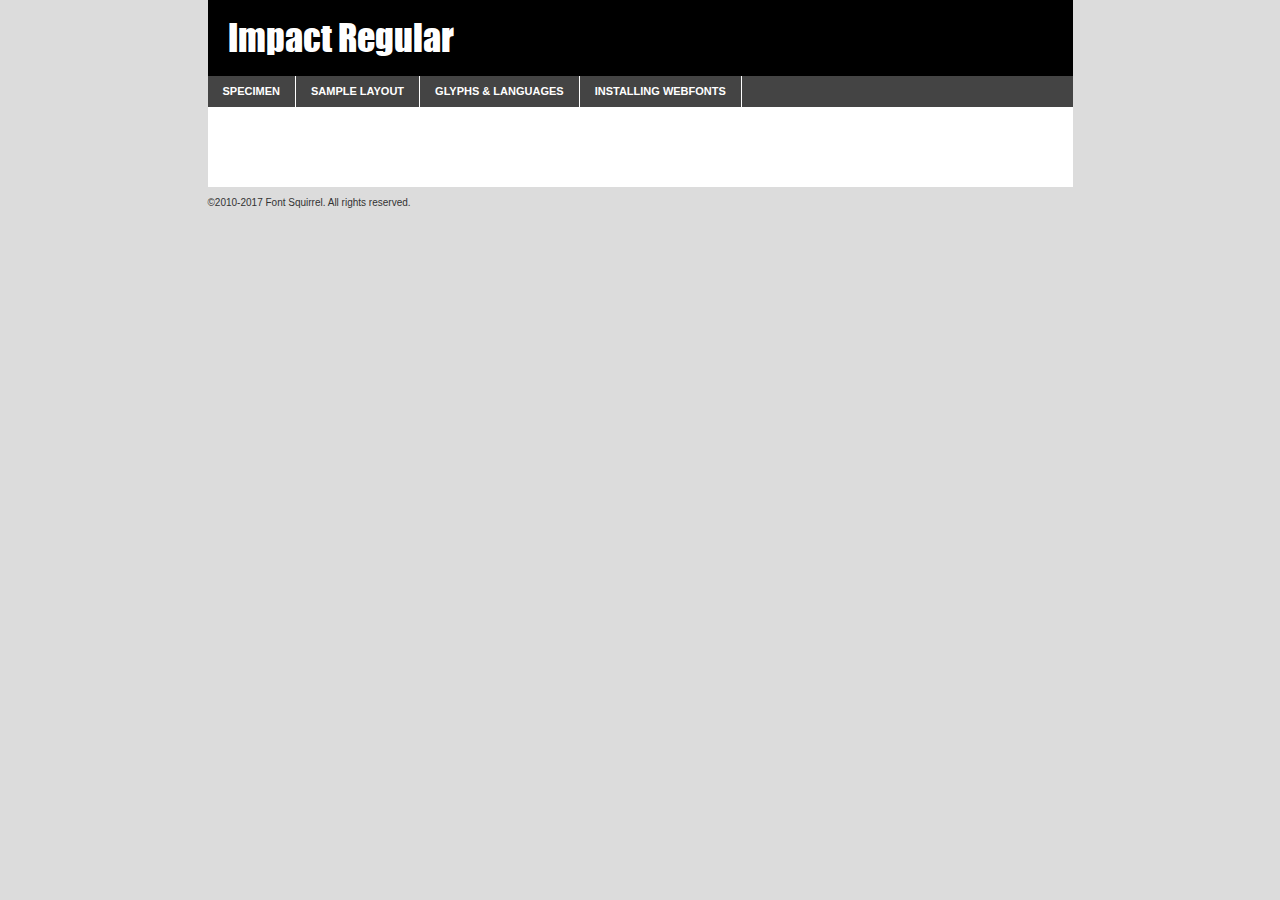
<file: assets/font/impact-demo.html>
<!DOCTYPE html PUBLIC "-//W3C//DTD XHTML 1.0 Transitional//EN"
        "http://www.w3.org/TR/xhtml1/DTD/xhtml1-transitional.dtd">

<html xmlns="http://www.w3.org/1999/xhtml" xml:lang="en" lang="en">
<head>
    <meta http-equiv="Content-Type" content="text/html; charset=utf-8"/>
    <script src="http://ajax.googleapis.com/ajax/libs/jquery/1.7.2/jquery.min.js" type="text/javascript" charset="utf-8"></script>
    <script type="text/javascript">
		(function($) {
			$.fn.easyTabs = function(option) {
				var param = jQuery.extend({ fadeSpeed: 'fast', defaultContent: 1, activeClass: 'active' }, option);
				$(this).each(function() {
					var thisId = '#' + this.id;
					if ( param.defaultContent == '' )
					{
						param.defaultContent = 1;
					}
					if ( typeof param.defaultContent == 'number' )
					{
						var defaultTab = $(thisId + ' .tabs li:eq(' + (param.defaultContent - 1) + ') a').attr('href').substr(1);
					}
					else
					{
						var defaultTab = param.defaultContent;
					}
					$(thisId + ' .tabs li a').each(function() {
						var tabToHide = $(this).attr('href').substr(1);
						$('#' + tabToHide).addClass('easytabs-tab-content');
					});
					hideAll();
					changeContent(defaultTab);

					function hideAll() {$(thisId + ' .easytabs-tab-content').hide();}

					function changeContent(tabId)
					{
						hideAll();
						$(thisId + ' .tabs li').removeClass(param.activeClass);
						$(thisId + ' .tabs li a[href=#' + tabId + ']').closest('li').addClass(param.activeClass);
						if ( param.fadeSpeed != 'none' )
						{
							$(thisId + ' #' + tabId).fadeIn(param.fadeSpeed);
						}
						else
						{
							$(thisId + ' #' + tabId).show();
						}
					}

					$(thisId + ' .tabs li').click(function() {
						var tabId = $(this).find('a').attr('href').substr(1);
						changeContent(tabId);
						return false;
					});
				});
			}
		})(jQuery);
    </script>
    <link rel="stylesheet" href="specimen_files/specimen_stylesheet.css" type="text/css" charset="utf-8"/>
    <link rel="stylesheet" href="stylesheet.css" type="text/css" charset="utf-8"/>

    <style type="text/css">
        		body {
			font-family: 'impactregular';
        		}

            </style>

    <title>Impact Regular Specimen</title>


    <script type="text/javascript" charset="utf-8">
		$(document).ready(function() {
			$('#container').easyTabs({ defaultContent: 1 });
		});
    </script>
</head>

<body>
<div id="container">
    <div id="header">
		Impact Regular    </div>
    <ul class="tabs">
        <li><a href="#specimen">Specimen</a></li>
        <li><a href="#layout">Sample Layout</a></li>
		        <li><a href="#glyphs">Glyphs &amp; Languages</a></li>
        <li><a href="#installing">Installing Webfonts</a></li>

    </ul>

    <div id="main_content">


        <div id="specimen">

            <div class="section">
                <div class="grid12 firstcol">
                    <div class="huge">AaBb</div>
                </div>
            </div>

            <div class="section">
                <div class="glyph_range">A&#x200B;B&#x200b;C&#x200b;D&#x200b;E&#x200b;F&#x200b;G&#x200b;H&#x200b;I&#x200b;J&#x200b;K&#x200b;L&#x200b;M&#x200b;N&#x200b;O&#x200b;P&#x200b;Q&#x200b;R&#x200b;S&#x200b;T&#x200b;U&#x200b;V&#x200b;W&#x200b;X&#x200b;Y&#x200b;Z&#x200b;a&#x200b;b&#x200b;c&#x200b;d&#x200b;e&#x200b;f&#x200b;g&#x200b;h&#x200b;i&#x200b;j&#x200b;k&#x200b;l&#x200b;m&#x200b;n&#x200b;o&#x200b;p&#x200b;q&#x200b;r&#x200b;s&#x200b;t&#x200b;u&#x200b;v&#x200b;w&#x200b;x&#x200b;y&#x200b;z&#x200b;1&#x200b;2&#x200b;3&#x200b;4&#x200b;5&#x200b;6&#x200b;7&#x200b;8&#x200b;9&#x200b;0&#x200b;&amp;&#x200b;.&#x200b;,&#x200b;?&#x200b;!&#x200b;&#64;&#x200b;(&#x200b;)&#x200b;#&#x200b;$&#x200b;%&#x200b;*&#x200b;+&#x200b;-&#x200b;=&#x200b;:&#x200b;;</div>
            </div>
            <div class="section">
                <div class="grid12 firstcol">
                    <table class="sample_table">
                        <tr>
                            <td>10</td>
                            <td class="size10">abcdefghijklmnopqrstuvwxyzABCDEFGHIJKLMNOPQRSTUVWXYZ0123456789abcdefghijklmnopqrstuvwxyzABCDEFGHIJKLMNOPQRSTUVWXYZ0123456789abcdefghijklmnopqrstuvwxyzABCDEFGHIJKLMNOPQRSTUVWXYZ</td>
                        </tr>
                        <tr>
                            <td>11</td>
                            <td class="size11">abcdefghijklmnopqrstuvwxyzABCDEFGHIJKLMNOPQRSTUVWXYZ0123456789abcdefghijklmnopqrstuvwxyzABCDEFGHIJKLMNOPQRSTUVWXYZ0123456789abcdefghijklmnopqrstuvwxyzABCDEFGHIJKLMNOPQRSTUVWXYZ</td>
                        </tr>
                        <tr>
                            <td>12</td>
                            <td class="size12">abcdefghijklmnopqrstuvwxyzABCDEFGHIJKLMNOPQRSTUVWXYZ0123456789abcdefghijklmnopqrstuvwxyzABCDEFGHIJKLMNOPQRSTUVWXYZ0123456789abcdefghijklmnopqrstuvwxyzABCDEFGHIJKLMNOPQRSTUVWXYZ</td>
                        </tr>
                        <tr>
                            <td>13</td>
                            <td class="size13">abcdefghijklmnopqrstuvwxyzABCDEFGHIJKLMNOPQRSTUVWXYZ0123456789abcdefghijklmnopqrstuvwxyzABCDEFGHIJKLMNOPQRSTUVWXYZ0123456789abcdefghijklmnopqrstuvwxyzABCDEFGHIJKLMNOPQRSTUVWXYZ</td>
                        </tr>
                        <tr>
                            <td>14</td>
                            <td class="size14">abcdefghijklmnopqrstuvwxyzABCDEFGHIJKLMNOPQRSTUVWXYZ0123456789abcdefghijklmnopqrstuvwxyzABCDEFGHIJKLMNOPQRSTUVWXYZ0123456789abcdefghijklmnopqrstuvwxyzABCDEFGHIJKLMNOPQRSTUVWXYZ</td>
                        </tr>
                        <tr>
                            <td>16</td>
                            <td class="size16">abcdefghijklmnopqrstuvwxyzABCDEFGHIJKLMNOPQRSTUVWXYZ0123456789abcdefghijklmnopqrstuvwxyzABCDEFGHIJKLMNOPQRSTUVWXYZ</td>
                        </tr>
                        <tr>
                            <td>18</td>
                            <td class="size18">abcdefghijklmnopqrstuvwxyzABCDEFGHIJKLMNOPQRSTUVWXYZ0123456789abcdefghijklmnopqrstuvwxyzABCDEFGHIJKLMNOPQRSTUVWXYZ</td>
                        </tr>
                        <tr>
                            <td>20</td>
                            <td class="size20">abcdefghijklmnopqrstuvwxyzABCDEFGHIJKLMNOPQRSTUVWXYZ0123456789abcdefghijklmnopqrstuvwxyzABCDEFGHIJKLMNOPQRSTUVWXYZ</td>
                        </tr>
                        <tr>
                            <td>24</td>
                            <td class="size24">abcdefghijklmnopqrstuvwxyzABCDEFGHIJKLMNOPQRSTUVWXYZ0123456789abcdefghijklmnopqrstuvwxyzABCDEFGHIJKLMNOPQRSTUVWXYZ</td>
                        </tr>
                        <tr>
                            <td>30</td>
                            <td class="size30">abcdefghijklmnopqrstuvwxyzABCDEFGHIJKLMNOPQRSTUVWXYZ0123456789abcdefghijklmnopqrstuvwxyzABCDEFGHIJKLMNOPQRSTUVWXYZ</td>
                        </tr>
                        <tr>
                            <td>36</td>
                            <td class="size36">abcdefghijklmnopqrstuvwxyzABCDEFGHIJKLMNOPQRSTUVWXYZ0123456789abcdefghijklmnopqrstuvwxyzABCDEFGHIJKLMNOPQRSTUVWXYZ</td>
                        </tr>
                        <tr>
                            <td>48</td>
                            <td class="size48">abcdefghijklmnopqrstuvwxyzABCDEFGHIJKLMNOPQRSTUVWXYZ0123456789abcdefghijklmnopqrstuvwxyzABCDEFGHIJKLMNOPQRSTUVWXYZ</td>
                        </tr>
                        <tr>
                            <td>60</td>
                            <td class="size60">abcdefghijklmnopqrstuvwxyzABCDEFGHIJKLMNOPQRSTUVWXYZ0123456789abcdefghijklmnopqrstuvwxyzABCDEFGHIJKLMNOPQRSTUVWXYZ</td>
                        </tr>
                        <tr>
                            <td>72</td>
                            <td class="size72">abcdefghijklmnopqrstuvwxyzABCDEFGHIJKLMNOPQRSTUVWXYZ0123456789abcdefghijklmnopqrstuvwxyzABCDEFGHIJKLMNOPQRSTUVWXYZ</td>
                        </tr>
                        <tr>
                            <td>90</td>
                            <td class="size90">abcdefghijklmnopqrstuvwxyzABCDEFGHIJKLMNOPQRSTUVWXYZ0123456789abcdefghijklmnopqrstuvwxyzABCDEFGHIJKLMNOPQRSTUVWXYZ</td>
                        </tr>
                    </table>

                </div>

            </div>


            <div class="section" id="bodycomparison">


                <div id="xheight">
                    <div class="fontbody">&#x25FC;&#x25FC;&#x25FC;&#x25FC;&#x25FC;&#x25FC;&#x25FC;&#x25FC;&#x25FC;&#x25FC;&#x25FC;&#x25FC;&#x25FC;&#x25FC;&#x25FC;&#x25FC;&#x25FC;&#x25FC;&#x25FC;&#x25FC;&#x25FC;&#x25FC;&#x25FC;&#x25FC;&#x25FC;&#x25FC;&#x25FC;&#x25FC;&#x25FC;&#x25FC;&#x25FC;&#x25FC;&#x25FC;&#x25FC;&#x25FC;&#x25FC;&#x25FC;&#x25FC;&#x25FC;&#x25FC;&#x25FC;&#x25FC;&#x25FC;&#x25FC;&#x25FC;&#x25FC;&#x25FC;&#x25FC;&#x25FC;&#x25FC;&#x25FC;&#x25FC;&#x25FC;&#x25FC;&#x25FC;&#x25FC;&#x25FC;&#x25FC;&#x25FC;&#x25FC;&#x25FC;&#x25FC;&#x25FC;&#x25FC;&#x25FC;&#x25FC;&#x25FC;&#x25FC;&#x25FC;&#x25FC;&#x25FC;&#x25FC;&#x25FC;&#x25FC;&#x25FC;&#x25FC;&#x25FC;&#x25FC;&#x25FC;&#x25FC;&#x25FC;&#x25FC;&#x25FC;&#x25FC;&#x25FC;&#x25FC;&#x25FC;&#x25FC;&#x25FC;&#x25FC;&#x25FC;&#x25FC;&#x25FC;&#x25FC;&#x25FC;&#x25FC;&#x25FC;&#x25FC;&#x25FC;body</div>
                    <div class="arialbody">body</div>
                    <div class="verdanabody">body</div>
                    <div class="georgiabody">body</div>
                </div>
                <div class="fontbody" style="z-index:1">
                    body<span>Impact Regular</span>
                </div>
                <div class="arialbody" style="z-index:1">
                    body<span>Arial</span>
                </div>
                <div class="verdanabody" style="z-index:1">
                    body<span>Verdana</span>
                </div>
                <div class="georgiabody" style="z-index:1">
                    body<span>Georgia</span>
                </div>


            </div>


            <div class="section psample psample_row1" id="">

                <div class="grid2 firstcol">
                    <p class="size10"><span>10.</span>Aenean lacinia bibendum nulla sed consectetur. Fusce dapibus, tellus ac cursus commodo, tortor mauris condimentum nibh, ut fermentum massa justo sit amet risus. Nullam id dolor id nibh ultricies vehicula ut id elit. Cum sociis natoque penatibus et magnis dis parturient montes, nascetur ridiculus mus. Nulla vitae elit libero, a pharetra augue.</p>

                </div>
                <div class="grid3">
                    <p class="size11"><span>11.</span>Aenean lacinia bibendum nulla sed consectetur. Fusce dapibus, tellus ac cursus commodo, tortor mauris condimentum nibh, ut fermentum massa justo sit amet risus. Nullam id dolor id nibh ultricies vehicula ut id elit. Cum sociis natoque penatibus et magnis dis parturient montes, nascetur ridiculus mus. Nulla vitae elit libero, a pharetra augue.</p>

                </div>
                <div class="grid3">
                    <p class="size12"><span>12.</span>Aenean lacinia bibendum nulla sed consectetur. Fusce dapibus, tellus ac cursus commodo, tortor mauris condimentum nibh, ut fermentum massa justo sit amet risus. Nullam id dolor id nibh ultricies vehicula ut id elit. Cum sociis natoque penatibus et magnis dis parturient montes, nascetur ridiculus mus. Nulla vitae elit libero, a pharetra augue.</p>

                </div>
                <div class="grid4">
                    <p class="size13"><span>13.</span>Aenean lacinia bibendum nulla sed consectetur. Fusce dapibus, tellus ac cursus commodo, tortor mauris condimentum nibh, ut fermentum massa justo sit amet risus. Nullam id dolor id nibh ultricies vehicula ut id elit. Cum sociis natoque penatibus et magnis dis parturient montes, nascetur ridiculus mus. Nulla vitae elit libero, a pharetra augue.</p>

                </div>
                <div class="white_blend"></div>

            </div>
            <div class="section psample psample_row2" id="">
                <div class="grid3 firstcol">
                    <p class="size14"><span>14.</span>Aenean lacinia bibendum nulla sed consectetur. Fusce dapibus, tellus ac cursus commodo, tortor mauris condimentum nibh, ut fermentum massa justo sit amet risus. Nullam id dolor id nibh ultricies vehicula ut id elit. Cum sociis natoque penatibus et magnis dis parturient montes, nascetur ridiculus mus. Nulla vitae elit libero, a pharetra augue.</p>

                </div>
                <div class="grid4">
                    <p class="size16"><span>16.</span>Aenean lacinia bibendum nulla sed consectetur. Fusce dapibus, tellus ac cursus commodo, tortor mauris condimentum nibh, ut fermentum massa justo sit amet risus. Nullam id dolor id nibh ultricies vehicula ut id elit. Cum sociis natoque penatibus et magnis dis parturient montes, nascetur ridiculus mus. Nulla vitae elit libero, a pharetra augue.</p>

                </div>
                <div class="grid5">
                    <p class="size18"><span>18.</span>Aenean lacinia bibendum nulla sed consectetur. Fusce dapibus, tellus ac cursus commodo, tortor mauris condimentum nibh, ut fermentum massa justo sit amet risus. Nullam id dolor id nibh ultricies vehicula ut id elit. Cum sociis natoque penatibus et magnis dis parturient montes, nascetur ridiculus mus. Nulla vitae elit libero, a pharetra augue.</p>

                </div>

                <div class="white_blend"></div>

            </div>

            <div class="section psample psample_row3" id="">
                <div class="grid5 firstcol">
                    <p class="size20"><span>20.</span>Aenean lacinia bibendum nulla sed consectetur. Fusce dapibus, tellus ac cursus commodo, tortor mauris condimentum nibh, ut fermentum massa justo sit amet risus. Nullam id dolor id nibh ultricies vehicula ut id elit. Cum sociis natoque penatibus et magnis dis parturient montes, nascetur ridiculus mus. Nulla vitae elit libero, a pharetra augue.</p>
                </div>
                <div class="grid7">
                    <p class="size24"><span>24.</span>Aenean lacinia bibendum nulla sed consectetur. Fusce dapibus, tellus ac cursus commodo, tortor mauris condimentum nibh, ut fermentum massa justo sit amet risus. Nullam id dolor id nibh ultricies vehicula ut id elit. Cum sociis natoque penatibus et magnis dis parturient montes, nascetur ridiculus mus. Nulla vitae elit libero, a pharetra augue.</p>
                </div>

                <div class="white_blend"></div>

            </div>

            <div class="section psample psample_row4" id="">
                <div class="grid12 firstcol">
                    <p class="size30"><span>30.</span>Aenean lacinia bibendum nulla sed consectetur. Fusce dapibus, tellus ac cursus commodo, tortor mauris condimentum nibh, ut fermentum massa justo sit amet risus. Nullam id dolor id nibh ultricies vehicula ut id elit. Cum sociis natoque penatibus et magnis dis parturient montes, nascetur ridiculus mus. Nulla vitae elit libero, a pharetra augue.</p>
                </div>
                <div class="white_blend"></div>

            </div>


            <div class="section psample psample_row1 fullreverse">
                <div class="grid2 firstcol">
                    <p class="size10"><span>10.</span>Aenean lacinia bibendum nulla sed consectetur. Fusce dapibus, tellus ac cursus commodo, tortor mauris condimentum nibh, ut fermentum massa justo sit amet risus. Nullam id dolor id nibh ultricies vehicula ut id elit. Cum sociis natoque penatibus et magnis dis parturient montes, nascetur ridiculus mus. Nulla vitae elit libero, a pharetra augue.</p>

                </div>
                <div class="grid3">
                    <p class="size11"><span>11.</span>Aenean lacinia bibendum nulla sed consectetur. Fusce dapibus, tellus ac cursus commodo, tortor mauris condimentum nibh, ut fermentum massa justo sit amet risus. Nullam id dolor id nibh ultricies vehicula ut id elit. Cum sociis natoque penatibus et magnis dis parturient montes, nascetur ridiculus mus. Nulla vitae elit libero, a pharetra augue.</p>

                </div>
                <div class="grid3">
                    <p class="size12"><span>12.</span>Aenean lacinia bibendum nulla sed consectetur. Fusce dapibus, tellus ac cursus commodo, tortor mauris condimentum nibh, ut fermentum massa justo sit amet risus. Nullam id dolor id nibh ultricies vehicula ut id elit. Cum sociis natoque penatibus et magnis dis parturient montes, nascetur ridiculus mus. Nulla vitae elit libero, a pharetra augue.</p>

                </div>
                <div class="grid4">
                    <p class="size13"><span>13.</span>Aenean lacinia bibendum nulla sed consectetur. Fusce dapibus, tellus ac cursus commodo, tortor mauris condimentum nibh, ut fermentum massa justo sit amet risus. Nullam id dolor id nibh ultricies vehicula ut id elit. Cum sociis natoque penatibus et magnis dis parturient montes, nascetur ridiculus mus. Nulla vitae elit libero, a pharetra augue.</p>

                </div>
                <div class="black_blend"></div>

            </div>

            <div class="section psample psample_row2 fullreverse">
                <div class="grid3 firstcol">
                    <p class="size14"><span>14.</span>Aenean lacinia bibendum nulla sed consectetur. Fusce dapibus, tellus ac cursus commodo, tortor mauris condimentum nibh, ut fermentum massa justo sit amet risus. Nullam id dolor id nibh ultricies vehicula ut id elit. Cum sociis natoque penatibus et magnis dis parturient montes, nascetur ridiculus mus. Nulla vitae elit libero, a pharetra augue.</p>

                </div>
                <div class="grid4">
                    <p class="size16"><span>16.</span>Aenean lacinia bibendum nulla sed consectetur. Fusce dapibus, tellus ac cursus commodo, tortor mauris condimentum nibh, ut fermentum massa justo sit amet risus. Nullam id dolor id nibh ultricies vehicula ut id elit. Cum sociis natoque penatibus et magnis dis parturient montes, nascetur ridiculus mus. Nulla vitae elit libero, a pharetra augue.</p>

                </div>
                <div class="grid5">
                    <p class="size18"><span>18.</span>Aenean lacinia bibendum nulla sed consectetur. Fusce dapibus, tellus ac cursus commodo, tortor mauris condimentum nibh, ut fermentum massa justo sit amet risus. Nullam id dolor id nibh ultricies vehicula ut id elit. Cum sociis natoque penatibus et magnis dis parturient montes, nascetur ridiculus mus. Nulla vitae elit libero, a pharetra augue.</p>

                </div>
                <div class="black_blend"></div>

            </div>

            <div class="section psample fullreverse psample_row3" id="">
                <div class="grid5 firstcol">
                    <p class="size20"><span>20.</span>Aenean lacinia bibendum nulla sed consectetur. Fusce dapibus, tellus ac cursus commodo, tortor mauris condimentum nibh, ut fermentum massa justo sit amet risus. Nullam id dolor id nibh ultricies vehicula ut id elit. Cum sociis natoque penatibus et magnis dis parturient montes, nascetur ridiculus mus. Nulla vitae elit libero, a pharetra augue.</p>
                </div>
                <div class="grid7">
                    <p class="size24"><span>24.</span>Aenean lacinia bibendum nulla sed consectetur. Fusce dapibus, tellus ac cursus commodo, tortor mauris condimentum nibh, ut fermentum massa justo sit amet risus. Nullam id dolor id nibh ultricies vehicula ut id elit. Cum sociis natoque penatibus et magnis dis parturient montes, nascetur ridiculus mus. Nulla vitae elit libero, a pharetra augue.</p>
                </div>

                <div class="black_blend"></div>

            </div>

            <div class="section psample fullreverse psample_row4" id="" style="border-bottom: 20px #000 solid;">
                <div class="grid12 firstcol">
                    <p class="size30"><span>30.</span>Aenean lacinia bibendum nulla sed consectetur. Fusce dapibus, tellus ac cursus commodo, tortor mauris condimentum nibh, ut fermentum massa justo sit amet risus. Nullam id dolor id nibh ultricies vehicula ut id elit. Cum sociis natoque penatibus et magnis dis parturient montes, nascetur ridiculus mus. Nulla vitae elit libero, a pharetra augue.</p>
                </div>
                <div class="black_blend"></div>

            </div>


        </div>

        <div id="layout">

            <div class="section">

                <div class="grid12 firstcol">
                    <h1>Lorem Ipsum Dolor</h1>
                    <h2>Etiam porta sem malesuada magna mollis euismod</h2>

                    <p class="byline">By <a href="#link">Aenean Lacinia</a></p>
                </div>
            </div>
            <div class="section">
                <div class="grid8 firstcol">
                    <p class="large">Donec sed odio dui. Morbi leo risus, porta ac consectetur ac, vestibulum at eros. Fusce dapibus, tellus ac cursus commodo, tortor mauris condimentum nibh, ut fermentum massa justo sit amet risus. </p>


                    <h3>Pellentesque ornare sem</h3>

                    <p>Maecenas sed diam eget risus varius blandit sit amet non magna. Maecenas faucibus mollis interdum. Donec ullamcorper nulla non metus auctor fringilla. Nullam id dolor id nibh ultricies vehicula ut id elit. Nullam id dolor id nibh ultricies vehicula ut id elit. </p>

                    <p>Aenean eu leo quam. Pellentesque ornare sem lacinia quam venenatis vestibulum. Lorem ipsum dolor sit amet, consectetur adipiscing elit. Cum sociis natoque penatibus et magnis dis parturient montes, nascetur ridiculus mus. </p>

                    <p>Nulla vitae elit libero, a pharetra augue. Praesent commodo cursus magna, vel scelerisque nisl consectetur et. Aenean lacinia bibendum nulla sed consectetur. </p>

                    <p>Nullam quis risus eget urna mollis ornare vel eu leo. Nullam quis risus eget urna mollis ornare vel eu leo. Maecenas sed diam eget risus varius blandit sit amet non magna. Donec ullamcorper nulla non metus auctor fringilla. </p>

                    <h3>Cras mattis consectetur</h3>

                    <p>Aenean eu leo quam. Pellentesque ornare sem lacinia quam venenatis vestibulum. Aenean lacinia bibendum nulla sed consectetur. Integer posuere erat a ante venenatis dapibus posuere velit aliquet. Cras mattis consectetur purus sit amet fermentum. </p>

                    <p>Nullam id dolor id nibh ultricies vehicula ut id elit. Nullam quis risus eget urna mollis ornare vel eu leo. Cras mattis consectetur purus sit amet fermentum.</p>
                </div>

                <div class="grid4 sidebar">

                    <div class="box reverse">
                        <p class="last">Nullam quis risus eget urna mollis ornare vel eu leo. Donec ullamcorper nulla non metus auctor fringilla. Cras mattis consectetur purus sit amet fermentum. Sed posuere consectetur est at lobortis. Lorem ipsum dolor sit amet, consectetur adipiscing elit. </p>
                    </div>

                    <p class="caption">Maecenas sed diam eget risus varius.</p>

                    <p>Vestibulum id ligula porta felis euismod semper. Integer posuere erat a ante venenatis dapibus posuere velit aliquet. Vestibulum id ligula porta felis euismod semper. Sed posuere consectetur est at lobortis. Maecenas sed diam eget risus varius blandit sit amet non magna. Fusce dapibus, tellus ac cursus commodo, tortor mauris condimentum nibh, ut fermentum massa justo sit amet risus. </p>


                    <p>Duis mollis, est non commodo luctus, nisi erat porttitor ligula, eget lacinia odio sem nec elit. Aenean lacinia bibendum nulla sed consectetur. Vivamus sagittis lacus vel augue laoreet rutrum faucibus dolor auctor. Aenean lacinia bibendum nulla sed consectetur. Nullam quis risus eget urna mollis ornare vel eu leo. </p>

                    <p>Praesent commodo cursus magna, vel scelerisque nisl consectetur et. Donec ullamcorper nulla non metus auctor fringilla. Maecenas faucibus mollis interdum. Fusce dapibus, tellus ac cursus commodo, tortor mauris condimentum nibh, ut fermentum massa justo sit amet risus. </p>

                </div>
            </div>

        </div>


		

        <div id="glyphs">
            <div class="section">
                <div class="grid12 firstcol">

                    <h1>Language Support</h1>
                    <p>The subset of Impact Regular in this kit supports the following languages:<br/>

						Albanian, Basque, Breton, Chamorro, Danish, Dutch, English, Faroese, Finnish, French, Frisian, Galician, German, Icelandic, Italian, Malagasy, Norwegian, Portuguese, Spanish, Alsatian, Aragonese, Arapaho, Arrernte, Asturian, Aymara, Bislama, Cebuano, Corsican, Fijian, French_creole, Genoese, Gilbertese, Greenlandic, Haitian_creole, Hiligaynon, Hmong, Hopi, Ibanag, Iloko_ilokano, Indonesian, Interglossa_glosa, Interlingua, Irish_gaelic, Jerriais, Lojban, Lombard, Luxembourgeois, Manx, Mohawk, Norfolk_pitcairnese, Occitan, Oromo, Pangasinan, Papiamento, Piedmontese, Potawatomi, Rhaeto-romance, Romansh, Rotokas, Sami_lule, Samoan, Sardinian, Scots_gaelic, Seychelles_creole, Shona, Sicilian, Somali, Southern_ndebele, Swahili, Swati_swazi, Tagalog_filipino_pilipino, Tetum, Tok_pisin, Uyghur_latinized, Volapuk, Walloon, Warlpiri, Xhosa, Yapese, Zulu, Latinbasic, Ubasic, Demo                    </p>
                    <h1>Glyph Chart</h1>
                    <p>The subset of Impact Regular in this kit includes all the glyphs listed below. Unicode entities are included above each glyph to help you insert individual characters into your layout.</p>
                    <div id="glyph_chart">

																				                                <div><p>&amp;#13;</p>&#13;</div>
																				                                <div><p>&amp;#32;</p>&#32;</div>
																				                                <div><p>&amp;#33;</p>&#33;</div>
																				                                <div><p>&amp;#34;</p>&#34;</div>
																				                                <div><p>&amp;#35;</p>&#35;</div>
																				                                <div><p>&amp;#36;</p>&#36;</div>
																				                                <div><p>&amp;#37;</p>&#37;</div>
																				                                <div><p>&amp;#38;</p>&#38;</div>
																				                                <div><p>&amp;#39;</p>&#39;</div>
																				                                <div><p>&amp;#40;</p>&#40;</div>
																				                                <div><p>&amp;#41;</p>&#41;</div>
																				                                <div><p>&amp;#42;</p>&#42;</div>
																				                                <div><p>&amp;#43;</p>&#43;</div>
																				                                <div><p>&amp;#44;</p>&#44;</div>
																				                                <div><p>&amp;#45;</p>&#45;</div>
																				                                <div><p>&amp;#46;</p>&#46;</div>
																				                                <div><p>&amp;#47;</p>&#47;</div>
																				                                <div><p>&amp;#48;</p>&#48;</div>
																				                                <div><p>&amp;#49;</p>&#49;</div>
																				                                <div><p>&amp;#50;</p>&#50;</div>
																				                                <div><p>&amp;#51;</p>&#51;</div>
																				                                <div><p>&amp;#52;</p>&#52;</div>
																				                                <div><p>&amp;#53;</p>&#53;</div>
																				                                <div><p>&amp;#54;</p>&#54;</div>
																				                                <div><p>&amp;#55;</p>&#55;</div>
																				                                <div><p>&amp;#56;</p>&#56;</div>
																				                                <div><p>&amp;#57;</p>&#57;</div>
																				                                <div><p>&amp;#58;</p>&#58;</div>
																				                                <div><p>&amp;#59;</p>&#59;</div>
																				                                <div><p>&amp;#60;</p>&#60;</div>
																				                                <div><p>&amp;#61;</p>&#61;</div>
																				                                <div><p>&amp;#62;</p>&#62;</div>
																				                                <div><p>&amp;#63;</p>&#63;</div>
																				                                <div><p>&amp;#64;</p>&#64;</div>
																				                                <div><p>&amp;#65;</p>&#65;</div>
																				                                <div><p>&amp;#66;</p>&#66;</div>
																				                                <div><p>&amp;#67;</p>&#67;</div>
																				                                <div><p>&amp;#68;</p>&#68;</div>
																				                                <div><p>&amp;#69;</p>&#69;</div>
																				                                <div><p>&amp;#70;</p>&#70;</div>
																				                                <div><p>&amp;#71;</p>&#71;</div>
																				                                <div><p>&amp;#72;</p>&#72;</div>
																				                                <div><p>&amp;#73;</p>&#73;</div>
																				                                <div><p>&amp;#74;</p>&#74;</div>
																				                                <div><p>&amp;#75;</p>&#75;</div>
																				                                <div><p>&amp;#76;</p>&#76;</div>
																				                                <div><p>&amp;#77;</p>&#77;</div>
																				                                <div><p>&amp;#78;</p>&#78;</div>
																				                                <div><p>&amp;#79;</p>&#79;</div>
																				                                <div><p>&amp;#80;</p>&#80;</div>
																				                                <div><p>&amp;#81;</p>&#81;</div>
																				                                <div><p>&amp;#82;</p>&#82;</div>
																				                                <div><p>&amp;#83;</p>&#83;</div>
																				                                <div><p>&amp;#84;</p>&#84;</div>
																				                                <div><p>&amp;#85;</p>&#85;</div>
																				                                <div><p>&amp;#86;</p>&#86;</div>
																				                                <div><p>&amp;#87;</p>&#87;</div>
																				                                <div><p>&amp;#88;</p>&#88;</div>
																				                                <div><p>&amp;#89;</p>&#89;</div>
																				                                <div><p>&amp;#90;</p>&#90;</div>
																				                                <div><p>&amp;#91;</p>&#91;</div>
																				                                <div><p>&amp;#92;</p>&#92;</div>
																				                                <div><p>&amp;#93;</p>&#93;</div>
																				                                <div><p>&amp;#94;</p>&#94;</div>
																				                                <div><p>&amp;#95;</p>&#95;</div>
																				                                <div><p>&amp;#96;</p>&#96;</div>
																				                                <div><p>&amp;#97;</p>&#97;</div>
																				                                <div><p>&amp;#98;</p>&#98;</div>
																				                                <div><p>&amp;#99;</p>&#99;</div>
																				                                <div><p>&amp;#100;</p>&#100;</div>
																				                                <div><p>&amp;#101;</p>&#101;</div>
																				                                <div><p>&amp;#102;</p>&#102;</div>
																				                                <div><p>&amp;#103;</p>&#103;</div>
																				                                <div><p>&amp;#104;</p>&#104;</div>
																				                                <div><p>&amp;#105;</p>&#105;</div>
																				                                <div><p>&amp;#106;</p>&#106;</div>
																				                                <div><p>&amp;#107;</p>&#107;</div>
																				                                <div><p>&amp;#108;</p>&#108;</div>
																				                                <div><p>&amp;#109;</p>&#109;</div>
																				                                <div><p>&amp;#110;</p>&#110;</div>
																				                                <div><p>&amp;#111;</p>&#111;</div>
																				                                <div><p>&amp;#112;</p>&#112;</div>
																				                                <div><p>&amp;#113;</p>&#113;</div>
																				                                <div><p>&amp;#114;</p>&#114;</div>
																				                                <div><p>&amp;#115;</p>&#115;</div>
																				                                <div><p>&amp;#116;</p>&#116;</div>
																				                                <div><p>&amp;#117;</p>&#117;</div>
																				                                <div><p>&amp;#118;</p>&#118;</div>
																				                                <div><p>&amp;#119;</p>&#119;</div>
																				                                <div><p>&amp;#120;</p>&#120;</div>
																				                                <div><p>&amp;#121;</p>&#121;</div>
																				                                <div><p>&amp;#122;</p>&#122;</div>
																				                                <div><p>&amp;#123;</p>&#123;</div>
																				                                <div><p>&amp;#124;</p>&#124;</div>
																				                                <div><p>&amp;#125;</p>&#125;</div>
																				                                <div><p>&amp;#126;</p>&#126;</div>
																				                                <div><p>&amp;#160;</p>&#160;</div>
																				                                <div><p>&amp;#161;</p>&#161;</div>
																				                                <div><p>&amp;#162;</p>&#162;</div>
																				                                <div><p>&amp;#163;</p>&#163;</div>
																				                                <div><p>&amp;#164;</p>&#164;</div>
																				                                <div><p>&amp;#165;</p>&#165;</div>
																				                                <div><p>&amp;#166;</p>&#166;</div>
																				                                <div><p>&amp;#167;</p>&#167;</div>
																				                                <div><p>&amp;#168;</p>&#168;</div>
																				                                <div><p>&amp;#169;</p>&#169;</div>
																				                                <div><p>&amp;#170;</p>&#170;</div>
																				                                <div><p>&amp;#171;</p>&#171;</div>
																				                                <div><p>&amp;#172;</p>&#172;</div>
																				                                <div><p>&amp;#173;</p>&#173;</div>
																				                                <div><p>&amp;#174;</p>&#174;</div>
																				                                <div><p>&amp;#175;</p>&#175;</div>
																				                                <div><p>&amp;#176;</p>&#176;</div>
																				                                <div><p>&amp;#177;</p>&#177;</div>
																				                                <div><p>&amp;#178;</p>&#178;</div>
																				                                <div><p>&amp;#179;</p>&#179;</div>
																				                                <div><p>&amp;#180;</p>&#180;</div>
																				                                <div><p>&amp;#181;</p>&#181;</div>
																				                                <div><p>&amp;#182;</p>&#182;</div>
																				                                <div><p>&amp;#183;</p>&#183;</div>
																				                                <div><p>&amp;#184;</p>&#184;</div>
																				                                <div><p>&amp;#185;</p>&#185;</div>
																				                                <div><p>&amp;#186;</p>&#186;</div>
																				                                <div><p>&amp;#187;</p>&#187;</div>
																				                                <div><p>&amp;#188;</p>&#188;</div>
																				                                <div><p>&amp;#189;</p>&#189;</div>
																				                                <div><p>&amp;#190;</p>&#190;</div>
																				                                <div><p>&amp;#191;</p>&#191;</div>
																				                                <div><p>&amp;#192;</p>&#192;</div>
																				                                <div><p>&amp;#193;</p>&#193;</div>
																				                                <div><p>&amp;#194;</p>&#194;</div>
																				                                <div><p>&amp;#195;</p>&#195;</div>
																				                                <div><p>&amp;#196;</p>&#196;</div>
																				                                <div><p>&amp;#197;</p>&#197;</div>
																				                                <div><p>&amp;#198;</p>&#198;</div>
																				                                <div><p>&amp;#199;</p>&#199;</div>
																				                                <div><p>&amp;#200;</p>&#200;</div>
																				                                <div><p>&amp;#201;</p>&#201;</div>
																				                                <div><p>&amp;#202;</p>&#202;</div>
																				                                <div><p>&amp;#203;</p>&#203;</div>
																				                                <div><p>&amp;#204;</p>&#204;</div>
																				                                <div><p>&amp;#205;</p>&#205;</div>
																				                                <div><p>&amp;#206;</p>&#206;</div>
																				                                <div><p>&amp;#207;</p>&#207;</div>
																				                                <div><p>&amp;#208;</p>&#208;</div>
																				                                <div><p>&amp;#209;</p>&#209;</div>
																				                                <div><p>&amp;#210;</p>&#210;</div>
																				                                <div><p>&amp;#211;</p>&#211;</div>
																				                                <div><p>&amp;#212;</p>&#212;</div>
																				                                <div><p>&amp;#213;</p>&#213;</div>
																				                                <div><p>&amp;#214;</p>&#214;</div>
																				                                <div><p>&amp;#215;</p>&#215;</div>
																				                                <div><p>&amp;#216;</p>&#216;</div>
																				                                <div><p>&amp;#217;</p>&#217;</div>
																				                                <div><p>&amp;#218;</p>&#218;</div>
																				                                <div><p>&amp;#219;</p>&#219;</div>
																				                                <div><p>&amp;#220;</p>&#220;</div>
																				                                <div><p>&amp;#221;</p>&#221;</div>
																				                                <div><p>&amp;#222;</p>&#222;</div>
																				                                <div><p>&amp;#223;</p>&#223;</div>
																				                                <div><p>&amp;#224;</p>&#224;</div>
																				                                <div><p>&amp;#225;</p>&#225;</div>
																				                                <div><p>&amp;#226;</p>&#226;</div>
																				                                <div><p>&amp;#227;</p>&#227;</div>
																				                                <div><p>&amp;#228;</p>&#228;</div>
																				                                <div><p>&amp;#229;</p>&#229;</div>
																				                                <div><p>&amp;#230;</p>&#230;</div>
																				                                <div><p>&amp;#231;</p>&#231;</div>
																				                                <div><p>&amp;#232;</p>&#232;</div>
																				                                <div><p>&amp;#233;</p>&#233;</div>
																				                                <div><p>&amp;#234;</p>&#234;</div>
																				                                <div><p>&amp;#235;</p>&#235;</div>
																				                                <div><p>&amp;#236;</p>&#236;</div>
																				                                <div><p>&amp;#237;</p>&#237;</div>
																				                                <div><p>&amp;#238;</p>&#238;</div>
																				                                <div><p>&amp;#239;</p>&#239;</div>
																				                                <div><p>&amp;#240;</p>&#240;</div>
																				                                <div><p>&amp;#241;</p>&#241;</div>
																				                                <div><p>&amp;#242;</p>&#242;</div>
																				                                <div><p>&amp;#243;</p>&#243;</div>
																				                                <div><p>&amp;#244;</p>&#244;</div>
																				                                <div><p>&amp;#245;</p>&#245;</div>
																				                                <div><p>&amp;#246;</p>&#246;</div>
																				                                <div><p>&amp;#247;</p>&#247;</div>
																				                                <div><p>&amp;#248;</p>&#248;</div>
																				                                <div><p>&amp;#249;</p>&#249;</div>
																				                                <div><p>&amp;#250;</p>&#250;</div>
																				                                <div><p>&amp;#251;</p>&#251;</div>
																				                                <div><p>&amp;#252;</p>&#252;</div>
																				                                <div><p>&amp;#253;</p>&#253;</div>
																				                                <div><p>&amp;#254;</p>&#254;</div>
																				                                <div><p>&amp;#255;</p>&#255;</div>
																				                                <div><p>&amp;#338;</p>&#338;</div>
																				                                <div><p>&amp;#339;</p>&#339;</div>
																				                                <div><p>&amp;#376;</p>&#376;</div>
																				                                <div><p>&amp;#710;</p>&#710;</div>
																				                                <div><p>&amp;#732;</p>&#732;</div>
																				                                <div><p>&amp;#8192;</p>&#8192;</div>
																				                                <div><p>&amp;#8193;</p>&#8193;</div>
																				                                <div><p>&amp;#8194;</p>&#8194;</div>
																				                                <div><p>&amp;#8195;</p>&#8195;</div>
																				                                <div><p>&amp;#8196;</p>&#8196;</div>
																				                                <div><p>&amp;#8197;</p>&#8197;</div>
																				                                <div><p>&amp;#8198;</p>&#8198;</div>
																				                                <div><p>&amp;#8199;</p>&#8199;</div>
																				                                <div><p>&amp;#8200;</p>&#8200;</div>
																				                                <div><p>&amp;#8201;</p>&#8201;</div>
																				                                <div><p>&amp;#8202;</p>&#8202;</div>
																				                                <div><p>&amp;#8208;</p>&#8208;</div>
																				                                <div><p>&amp;#8209;</p>&#8209;</div>
																				                                <div><p>&amp;#8210;</p>&#8210;</div>
																				                                <div><p>&amp;#8211;</p>&#8211;</div>
																				                                <div><p>&amp;#8212;</p>&#8212;</div>
																				                                <div><p>&amp;#8216;</p>&#8216;</div>
																				                                <div><p>&amp;#8217;</p>&#8217;</div>
																				                                <div><p>&amp;#8218;</p>&#8218;</div>
																				                                <div><p>&amp;#8220;</p>&#8220;</div>
																				                                <div><p>&amp;#8221;</p>&#8221;</div>
																				                                <div><p>&amp;#8222;</p>&#8222;</div>
																				                                <div><p>&amp;#8226;</p>&#8226;</div>
																				                                <div><p>&amp;#8230;</p>&#8230;</div>
																				                                <div><p>&amp;#8239;</p>&#8239;</div>
																				                                <div><p>&amp;#8249;</p>&#8249;</div>
																				                                <div><p>&amp;#8250;</p>&#8250;</div>
																				                                <div><p>&amp;#8287;</p>&#8287;</div>
																				                                <div><p>&amp;#8364;</p>&#8364;</div>
																				                                <div><p>&amp;#8482;</p>&#8482;</div>
																				                                <div><p>&amp;#9724;</p>&#9724;</div>
																				                                <div><p>&amp;#64257;</p>&#64257;</div>
																				                                <div><p>&amp;#64258;</p>&#64258;</div>
																																													                    </div>
                </div>


            </div>
        </div>


        <div id="specs">

        </div>

        <div id="installing">
            <div class="section">
                <div class="grid7 firstcol">
                    <h1>Installing Webfonts</h1>

                    <p>Webfonts are supported by all major browser platforms but not all in the same way. There are currently four different font formats that must be included in order to target all browsers. This includes TTF, WOFF, EOT and SVG.</p>

                    <h2>1. Upload your webfonts</h2>
                    <p>You must upload your webfont kit to your website. They should be in or near the same directory as your CSS files.</p>

                    <h2>2. Include the webfont stylesheet</h2>
                    <p>A special CSS @font-face declaration helps the various browsers select the appropriate font it needs without causing you a bunch of headaches. Learn more about this syntax by reading the <a href="https://www.fontspring.com/blog/further-hardening-of-the-bulletproof-syntax">Fontspring blog post</a> about it. The code for it is as follows:</p>


                    <code>
                        @font-face{
                        font-family: 'MyWebFont';
                        src: url('WebFont.eot');
                        src: url('WebFont.eot?#iefix') format('embedded-opentype'),
                        url('WebFont.woff') format('woff'),
                        url('WebFont.ttf') format('truetype'),
                        url('WebFont.svg#webfont') format('svg');
                        }
                    </code>

                    <p>We've already gone ahead and generated the code for you. All you have to do is link to the stylesheet in your HTML, like this:</p>
                    <code>&lt;link rel=&quot;stylesheet&quot; href=&quot;stylesheet.css&quot; type=&quot;text/css&quot; charset=&quot;utf-8&quot; /&gt;</code>

                    <h2>3. Modify your own stylesheet</h2>
                    <p>To take advantage of your new fonts, you must tell your stylesheet to use them. Look at the original @font-face declaration above and find the property called "font-family." The name linked there will be what you use to reference the font. Prepend that webfont name to the font stack in the "font-family" property, inside the selector you want to change. For example:</p>
                    <code>p { font-family: 'WebFont', Arial, sans-serif; }</code>

                    <h2>4. Test</h2>
                    <p>Getting webfonts to work cross-browser <em>can</em> be tricky. Use the information in the sidebar to help you if you find that fonts aren't loading in a particular browser.</p>
                </div>

                <div class="grid5 sidebar">
                    <div class="box">
                        <h2>Troubleshooting<br/>Font-Face Problems</h2>
                        <p>Having trouble getting your webfonts to load in your new website? Here are some tips to sort out what might be the problem.</p>

                        <h3>Fonts not showing in any browser</h3>

                        <p>This sounds like you need to work on the plumbing. You either did not upload the fonts to the correct directory, or you did not link the fonts properly in the CSS. If you've confirmed that all this is correct and you still have a problem, take a look at your .htaccess file and see if requests are getting intercepted.</p>

                        <h3>Fonts not loading in iPhone or iPad</h3>

                        <p>The most common problem here is that you are serving the fonts from an IIS server. IIS refuses to serve files that have unknown MIME types. If that is the case, you must set the MIME type for SVG to "image/svg+xml" in the server settings. Follow these instructions from Microsoft if you need help.</p>

                        <h3>Fonts not loading in Firefox</h3>

                        <p>The primary reason for this failure? You are still using a version Firefox older than 3.5. So upgrade already! If that isn't it, then you are very likely serving fonts from a different domain. Firefox requires that all font assets be served from the same domain. Lastly it is possible that you need to add WOFF to your list of MIME types (if you are serving via IIS.)</p>

                        <h3>Fonts not loading in IE</h3>

                        <p>Are you looking at Internet Explorer on an actual Windows machine or are you cheating by using a service like Adobe BrowserLab? Many of these screenshot services do not render @font-face for IE. Best to test it on a real machine.</p>

                        <h3>Fonts not loading in IE9</h3>

                        <p>IE9, like Firefox, requires that fonts be served from the same domain as the website. Make sure that is the case.</p>
                    </div>
                </div>
            </div>

        </div>

    </div>
    <div id="footer">
        <p>&copy;2010-2017 Font Squirrel. All rights reserved.</p>
    </div>
</div>
</body>
</html>
</file>
<file: assets/font/stylesheet.css>
/*! Generated by Font Squirrel (https://www.fontsquirrel.com) on October 4, 2023 */



@font-face {
    font-family: 'impactregular';
    src: url('impact-webfont.woff2') format('woff2'),
         url('impact-webfont.woff') format('woff');
    font-weight: normal;
    font-style: normal;

}
</file>
<file: assets/font/specimen_files/specimen_stylesheet.css>
@import url('grid_12-825-55-15.css');

/*  
	CSS Reset by Eric Meyer - Released under Public Domain
    http://meyerweb.com/eric/tools/css/reset/
*/
html, body, div, span, applet, object, iframe,
h1, h2, h3, h4, h5, h6, p, blockquote, pre,
a, abbr, acronym, address, big, cite, code,
del, dfn, em, font, img, ins, kbd, q, s, samp,
small, strike, strong, sub, sup, tt, var,
b, u, i, center, dl, dt, dd, ol, ul, li,
fieldset, form, label, legend, table,
caption, tbody, tfoot, thead, tr, th, td {
	margin:         0;
	padding:        0;
	border:         0;
	outline:        0;
	font-size:      100%;
	vertical-align: baseline;
	background:     transparent;
}

body {
	line-height: 1;
}

ol, ul {
	list-style: none;
}

blockquote, q {
	quotes: none;
}

blockquote:before, blockquote:after,
q:before, q:after {
	content: '';
	content: none;
}

:focus {
	outline: 0;
}

ins {
	text-decoration: none;
}

del {
	text-decoration: line-through;
}

table {
	border-collapse: collapse;
	border-spacing:  0;
}


body {
	color:            #000;
	background-color: #dcdcdc;
}

a {
	text-decoration: none;
	color:           #1883ba;
}

h1 {
	font-size:     32px;
	font-weight:   normal;
	font-style:    normal;
	margin-bottom: 18px;
}

h2 {
	font-size: 18px;
}

#container {
	width:  865px;
	margin: 0px auto;
}


#header {
	padding:          20px;
	font-size:        36px;
	background-color: #000;
	color:            #fff;
}

#header span {
	color: #666;
}

#main_content {
	background-color: #fff;
	padding:          60px 20px 20px;
}


#footer p {
	margin:         0;
	padding-top:    10px;
	padding-bottom: 50px;
	color:          #333;
	font:           10px Arial, sans-serif;
}

.tabs {
	width:            100%;
	height:           31px;
	background-color: #444;
}

.tabs li {
	float:            left;
	margin:           0;
	overflow:         hidden;
	background-color: #444;
}

.tabs li a {
	display:         block;
	color:           #fff;
	text-decoration: none;
	font:            bold 11px/11px 'Arial';
	text-transform:  uppercase;
	padding:         10px 15px;
	border-right:    1px solid #fff;
}

.tabs li a:hover {
	background-color: #00b3ff;

}

.tabs li.active a {
	color:            #000;
	background-color: #fff;
}


div.huge {

	font-size:      300px;
	line-height:    1em;
	padding:        0;
	letter-spacing: -.02em;
	overflow:       hidden;
}

div.glyph_range {
	font-size:   72px;
	line-height: 1.1em;
}

.size10 {
	font-size: 10px;
}

.size11 {
	font-size: 11px;
}

.size12 {
	font-size: 12px;
}

.size13 {
	font-size: 13px;
}

.size14 {
	font-size: 14px;
}

.size16 {
	font-size: 16px;
}

.size18 {
	font-size: 18px;
}

.size20 {
	font-size: 20px;
}

.size24 {
	font-size: 24px;
}

.size30 {
	font-size: 30px;
}

.size36 {
	font-size: 36px;
}

.size48 {
	font-size: 48px;
}

.size60 {
	font-size: 60px;
}

.size72 {
	font-size: 72px;
}

.size90 {
	font-size: 90px;
}


.psample_row1 {
	height: 120px;
}

.psample_row1 {
	height: 120px;
}

.psample_row2 {
	height: 160px;
}

.psample_row3 {
	height: 160px;
}

.psample_row4 {
	height: 160px;
}

.psample {
	overflow: hidden;
	position: relative;
}

.psample p {
	line-height: 1.3em;
	display:     block;
	overflow:    hidden;
	margin:      0;
}

.psample span {
	margin-right: .5em;
}

.white_blend {
	width:            100%;
	height:           61px;
	background-image: url([data-uri]);
	position:         absolute;
	bottom:           0;
}

.black_blend {
	width:            100%;
	height:           61px;
	background-image: url([data-uri]);
	position:         absolute;
	bottom:           0;
}

.fullreverse {
	background:    #000 !important;
	color:         #fff !important;
	margin-left:   -20px;
	padding-left:  20px;
	margin-right:  -20px;
	padding-right: 20px;
	padding:       20px;
	margin-bottom: 0;
}


.sample_table td {
	padding-top:    3px;
	padding-bottom: 5px;
	padding-left:   5px;
	vertical-align: middle;
	line-height:    1.2em;
}

.sample_table td:first-child {
	background-color: #eee;
	text-align:       right;
	padding-right:    5px;
	padding-left:     0;
	padding:          5px;
	font:             11px/12px 'Courier New', Courier, mono;
}

code {
	white-space:      pre;
	background-color: #eee;
	display:          block;
	padding:          10px;
	margin-bottom:    18px;
	overflow:         auto;
}


.bottom, .last {
	margin-bottom:  0 !important;
	padding-bottom: 0 !important;
}

.box {
	padding:       18px;
	margin-bottom: 18px;
	background:    #eee;
}

.reverse, .reversed {
	background: #000 !important;
	color:      #fff !important;
	border:     none !important;
}

#bodycomparison {
	position:    relative;
	overflow:    hidden;
	font-size:   72px;
	height:      90px;
	white-space: nowrap;
}

#bodycomparison div {
	font-size:   72px;
	line-height: 90px;
	display:     inline;
	margin:      0 15px 0 0;
	padding:     0;
}

#bodycomparison div span {
	font:     10px Arial;
	position: absolute;
	left:     0;
}

#xheight {
	float:       none;
	position:    absolute;
	color:       #d9f3ff;
	font-size:   72px;
	line-height: 90px;
}

.fontbody {
	position: relative;
}

.arialbody {
	font-family: Arial;
	position:    relative;
}

.verdanabody {
	font-family: Verdana;
	position:    relative;
}

.georgiabody {
	font-family: Georgia;
	position:    relative;
}

/* @group Layout page
 */

#layout h1 {
	font-size:   36px;
	line-height: 42px;
	font-weight: normal;
	font-style:  normal;
}

#layout h2 {
	font-size:   24px;
	line-height: 23px;
	font-weight: normal;
	font-style:  normal;
}

#layout h3 {
	font-size:   22px;
	line-height: 1.4em;
	margin-top:  1em;
	font-weight: normal;
	font-style:  normal;
}


#layout p.byline {
	font-size:     12px;
	margin-top:    18px;
	line-height:   12px;
	margin-bottom: 0;
}

#layout p {
	font-size:     14px;
	line-height:   21px;
	margin-bottom: .5em;
}

#layout p.large {
	font-size:   18px;
	line-height: 26px;
}

#layout .sidebar p {
	font-size:   12px;
	line-height: 1.4em;
}

#layout p.caption {
	font-size:     10px;
	margin-top:    -16px;
	margin-bottom: 18px;
}

/* @end */

/* @group Glyphs */

#glyph_chart div {
	background-color: #d9f3ff;
	color:            black;
	float:            left;
	font-size:        36px;
	height:           1.2em;
	line-height:      1.2em;
	margin-bottom:    1px;
	margin-right:     1px;
	text-align:       center;
	width:            1.2em;
	position:         relative;
	padding:          .6em .2em .2em;
}

#glyph_chart div p {
	position:         absolute;
	left:             0;
	top:              0;
	display:          block;
	text-align:       center;
	font:             bold 9px Arial, sans-serif;
	background-color: #3a768f;
	width:            100%;
	color:            #fff;
	padding:          2px 0;
}


#glyphs h1 {
	font-family: Arial, sans-serif;
}

/* @end */

/* @group Installing */

#installing {
	font: 13px Arial, sans-serif;
}

#installing p,
#glyphs p {
	line-height:   1.2em;
	margin-bottom: 18px;
	font:          13px Arial, sans-serif;
}


#installing h3 {
	font-size:  15px;
	margin-top: 18px;
}

/* @end */

#rendering h1 {
	font-family: Arial, sans-serif;
}

.render_table td {
	font:           11px 'Courier New', Courier, mono;
	vertical-align: middle;
}
</file>
